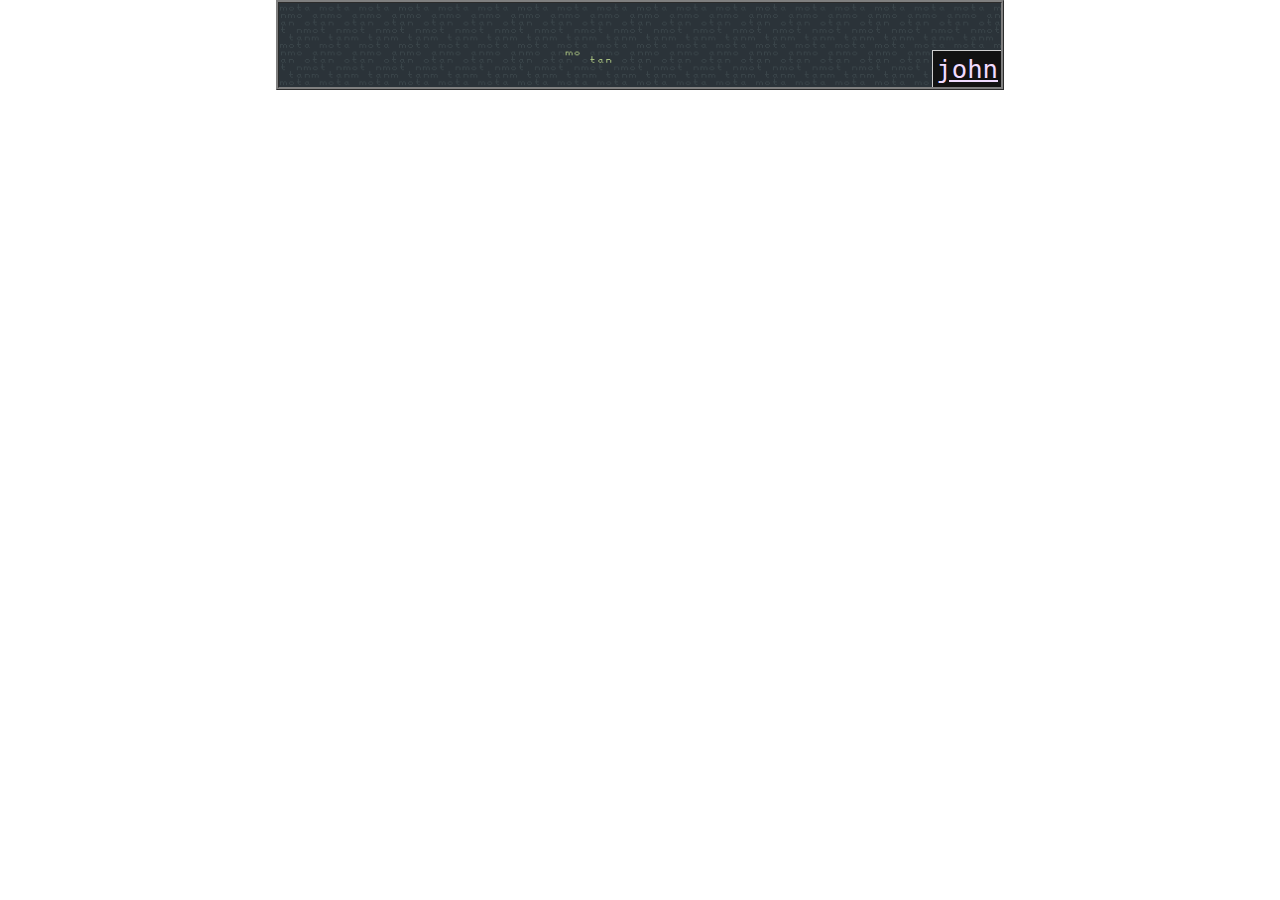
<file: banned_files/embed.html>
<!DOCTYPE html>
<!-- saved from url=(0042)https://john.citrons.xyz/embed?ref=yiff.sh -->
<html style="padding:0;margin:0"><head><meta http-equiv="Content-Type" content="text/html; charset=UTF-8">
        <!--<base target="_parent">--><base href="." target="_parent">
        
        <meta http-equiv="Cache-Control" content="no-cache, no-store, must-revalidate">
        <meta http-equiv="Pragma" content="no-cache">
        <meta http-equiv="Expires" content="0">
        <style>
                * {
                        margin: 0;
                        font-family: DejaVu Sans Mono, monospace;
                        color:white;
                        overflow: hidden;
                }
                body {
                        width::100%;
                        height:100%;
                        padding:0;
                        margin:0;
                }
                #badge {
                        background-color:#121212;
                        border-top:1px solid #cfcfcf;
                        border-left:1px solid #cfcfcf;
                        position: absolute;
                        right: 0;
                        bottom: 0;
                        padding: 3px;
                        font-size: 2vw;
                        z-index: 100;
                        color: #cfcfcf;
                }
                main {
                        position: relative;
                        padding: 0;
                        width: 100%;
                        height: 100%;
                        border: 3px ridge grey;
                        background-color: black;
                        box-sizing: border-box;
                }
                .spacing {
                        width: min(728px,100vw);
                        height: min(90px,12.367vw);
                        margin-top: 0;
                        margin-bottom: 0;
                        margin-left: auto;
                        margin-right: auto;
                }
                img {
                        width:100%;
                        height:100%;
                }
                @media not all and (min-width: 500px) {
                        main {border: 1px ridge grey;}
                }
        </style>
<style id="custom-cursor" type="text/css">body button, body [type='button'], body input[type='reset'], body input[type='submit'], body [role="button"], ::-webkit-search-cancel-button, ::-webkit-search-decoration, ::-webkit-scrollbar-button, ::-webkit-file-upload-button, [role^=button], .cc_pointer, [type="search"]::-webkit-search-cancel-button, a, select, [type="search"]::-webkit-search-decoration, .paper-button, .ytp-progress-bar-container, input[type=submit], :link, :visited, a > *, img,  ::-webkit-scrollbar-button, .ogdlpmhglpejoiomcodnpjnfgcpmgale_pointer, ::-webkit-file-upload-button, .ytp-volume-panel, #myogdlpmhglpejoiomcodnpjnfgcpmgale .icon, body .custom-cursor-on-hover {cursor: url("[data-uri]") 9 0, pointer !important;} html,body,body select,body .custom-cursor-default-hover {cursor: url("[data-uri]") 0 0, auto !important;}</style></head>
<body>
        <div class="spacing">
                <main>
                        <a href="https://motan.gay/" style="width:100%;height:100%">
                                <img src="./motan.png" alt="johnvertisement">
                        </a>
                        <div id="badge">
                                <a href="https://john.citrons.xyz/" style="color:#F0DBFF">john</a>
                        </div>
                </main>
        </div>


</body></html>
</file>
